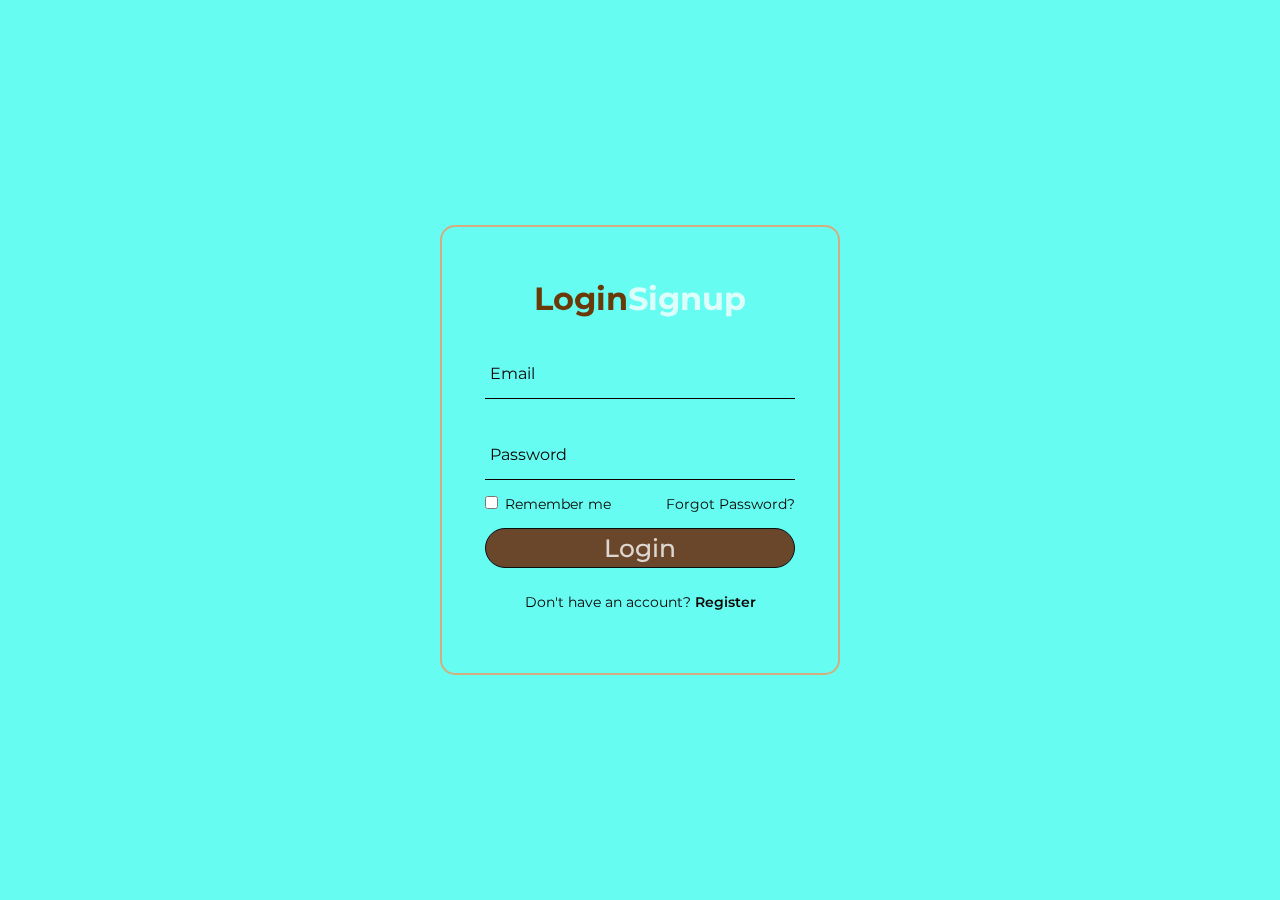
<file: login.html>
<!DOCTYPE html>
<html lang="en">
<head>
    <meta charset="UTF-8">
    <meta name="viewport" content="width=device-width, initial-scale=1.0">
    <title> Creative Login page</title>
</head>
<link rel="stylesheet" href="style2.css">
<body>
    <div class="wrapper">

        <div class="login-box">
          <form action="">
            <h2>Login<span class="Signup">Signup</span></h2>
      
            <div class="input-box">
              <span class="icon">
                <ion-icon name="mail"></ion-icon>
              </span>
              <input type="email" required>
              <label>Email</label>
            </div>
      
            <div class="input-box">
              <span class="icon">
                <ion-icon name="lock-closed"></ion-icon>
              </span>
              <input type="password" required>
              <label>Password</label>
            </div>
      
            <div class="remember-forgot">
              <label><input type="checkbox"> Remember me</label>
              <a href="#">Forgot Password?</a>
            </div>
      
            <button type="submit">Login</button>
      
            <div class="register-link">
              <p>Don't have an account? <a href="#Register">Register</a></p>
            </div>
          </form>
        </div>
      
      </div>
</body>
</html>
</file>
<file: style2.css>
@import url('https://fonts.googleapis.com/css2?family=Montserrat&display=swap');

* {
  margin:0;
  padding:0;
  box-sizing:border-box;
  font-family: 'Montserrat', sans-serif;
}
:root{
  --black-color:#0b0101;
}

.wrapper {
  display:flex;
  justify-content:center;
  align-items: center;
  height:100vh;
  width:100%;
  background:url('https://images.unsplash.com/32/Mc8kW4x9Q3aRR3RkP5Im_IMG_4417.jpg?w=600&auto=format&fit=crop&q=60&ixlib=rb-4.0.3&ixid=M3wxMjA3fDB8MHxzZWFyY2h8MTh8fGxvZ2lufGVufDB8fDB8fHww') no-repeat;
  background-size:cover;
  background-position:center;
  background-color: #66fcf1;
  
}
@keyframes animateBg {
  100% {
    filter:hue-rotate(360deg);
  }
}
.login-box {
  position: relative;
  width: 400px;
  height: 450px;
  background: transparent;
  border-radius: 15px;
  border: 2px solid #d3ad7f;
  display: flex;
  justify-content: center;
  align-items: center;
  backdrop-filter: blur(15px);
}
h2 {
  font-size:2em;
  color:#693a08;
  text-align:center;
}
.wrapper .login-box .Signup{
  color: #ffffffc7;
}
.input-box {
  position:relative;
  width:310px;
  margin:30px 0;
  border-bottom:1px solid var(--black-color);
}
.input-box label {
  position:absolute;
  top:50%;
  left:5px;
  transform:translateY(-50%);
  font-size:1em;
  color:var(--black-color);
  pointer-events:none;
  transition:.5s;
}
.input-box input:focus  ~ label,
.input-box input:valid  ~ label {
  top:-5px;
}
.input-box input {
  width:100%;
  height:50px;
  background:transparent;
  border:none;
  outline:none;
  font-size:1em;
  color:var(--black-color);
  padding:0 35px 0 5px;
}
.input-box .icon {
  position:absolute;
  right:8px;
  top:50%;
  color: var(--black-color);
  transform: translateY(-50%);
}
.remember-forgot {
  margin:-15px 0 15px;
  font-size:.9em;
  color:var(--black-color);
  display:flex;
  justify-content:space-between;
}
.remember-forgot label input {
  margin-right:3px;
}
.remember-forgot a {
  color:var(--black-color);
  text-decoration:none;
}
.remember-forgot a:hover {
  text-decoration:underline;
}
button {
  width:100%;
  height:40px;
  background-color:#6a472a;
  border:1px solid rgb(8, 16, 16);
  border-radius:40px;
  cursor:pointer;
  font-size:25px;
  color:#ffffffc7;
  font-weight:500;
}
.register-link {
  font-size:.9em;
  color:var(--black-color);
  text-align:center;
  margin:25px 0 10px;
}
.register-link p a {
  color:var(--black-color);
  text-decoration:none;
  font-weight:600;
}
.register-link p a:hover {
  text-decoration:underline;
}
@media (max-width:500px) {
  .login-box {
    width:100%;
    height:100vh;
    border:none;
    border-radius:0;
  }
  .input-box {
    width:290px;
  }
}
</file>
